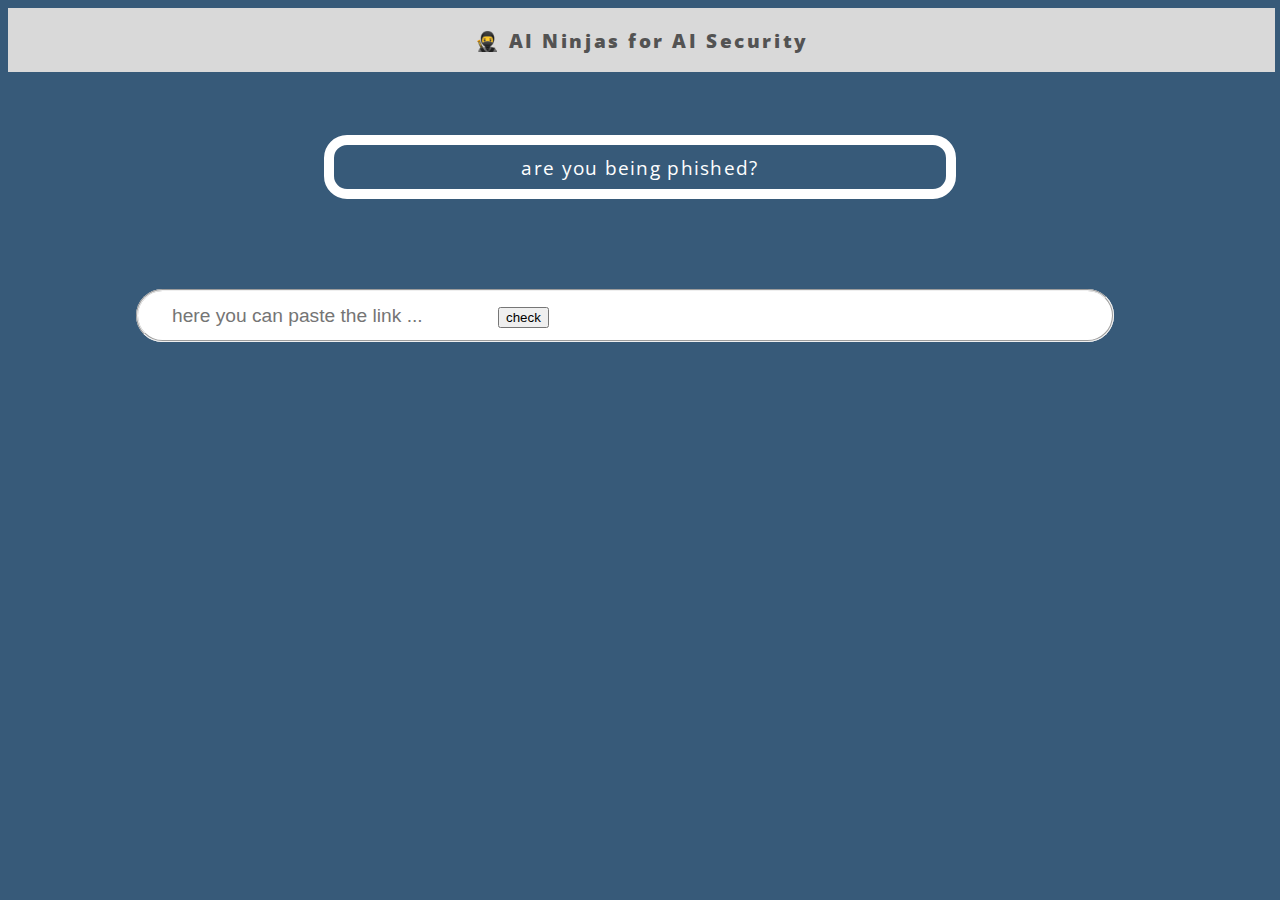
<file: index.html>
<!DOCTYPE html>
<html>
<head>
<title>AI Ninjas for AI Security</title>
<meta charset="UTF-8">
<meta name="viewport" content="width=device-width, initial-scale=1">

<link rel="stylesheet" href="style.css">

<!-- font -->
<link rel="preconnect" href="https://fonts.googleapis.com">
<link rel="preconnect" href="https://fonts.gstatic.com" crossorigin>
<link href="https://fonts.googleapis.com/css2?family=Open+Sans&display=swap" rel="stylesheet">

<!-- icon? -->
<link rel="icon" type="image/x-icon" href="[data-uri]">

</head>
<body>

<div class="top-banner">
    <div> 🥷 AI Ninjas for AI Security</div>
</div>

<div class="banner">
  <p>are you being phished?</p>
</div>

<div>
<fieldset>
    <!-- type url or text -->
    <!-- action to calculate if provided link is a phishing attempt - to do -->
    <!-- <form> action="check link" -->
    <form>
    <div>    
        <input type="url" id="link-to-be-checked" name="link-to-be-checked" placeholder="here you can paste the link ..." />     
        <input type="button" value="check" id = "checkButton">
    </div>
    </form>
</fieldset>
</div>

<!-- box appearing after calculation - green meaning safe / red meaning danger - with some accuracy -->
<div class="feedback-container" id="phishing-prediction"> 
    <p id="output"></p>
</div>

<script src="script.js"></script>

</body> 
</html>
</file>
<file: style.css>
@import url('https://fonts.googleapis.com/css2?family=Open+Sans&display=swap'); 

body,h1,h2,h3,h4,h5,h6 {
    font-family: 'Open Sans', sans-serif;
}

body, html {
  background-color: #375A79;
}

/* AI Ninjas for AI Security */
.top-banner {
    color: #535353;
    height: 5vw;
    width: 99vw;
    box-sizing: border-box;
    background-color: #D9D9D9;
    display: flex;
    justify-content: center;
    text-align: center;
    align-items: center;
    margin-top: 0;
    margin-left: 0;
    margin-right: 0;
    font-size: 1.5vw;
    font-weight: 1000;
    letter-spacing: 0.2vw;
}

/* are you being phished ? */
.banner {
  color: #FFFFFF;
  height: 5vw; 
  width: 50%;
  box-sizing: border-box;
  border: 0.8vw solid #FFFFFF;
  display: flex;
  justify-content: center;
  text-align: center;
  align-items: center;
  border-radius: 1.8vw;
  margin-top: 5%;
  margin-left: 25%;
  font-size: 1.5vw;
  letter-spacing: 0.1vw;
}

/* Banner for submiting link */ 
input[type="submit"] {
    color: #FFFFFF;
    border-radius: 30vw;
    background-color: #06A0C2;
    font-size: 1.5vw;
    font-style: 1000;
    width: 15vw;
    margin-left: 30vw;
    padding: 1vw;
}

input[type="url"] {
    width: 25vw;
    border-top-style: hidden;
    border-right-style: hidden;
    border-left-style: hidden;
    border-bottom-style: hidden;
    margin-left: 1.5vw;
    font-size: 1.5vw;
    outline: none;
}

fieldset {
    height: 4%;
    width: 75%;
    border-radius: 4.5vw;
    background-color: #FFFFFF;
    margin-top: 7vw;
    margin-left: 10vw;
    padding: 1vw;
 }

 /* Banner with calculated accuracy and feedback */
.feedback-container {
    color: #FFFFFF;
    height: 15vw;
    width: 99vw;
    box-sizing: border-box;
    background-color: #375A79;
    font-size: 1.5vw;
    display: flex;
    justify-content: center;
    text-align: center;
    align-items: center;
    margin-top: 5.5vw;
    margin-left: 0;
    margin-bottom: 0;
}
</file>
